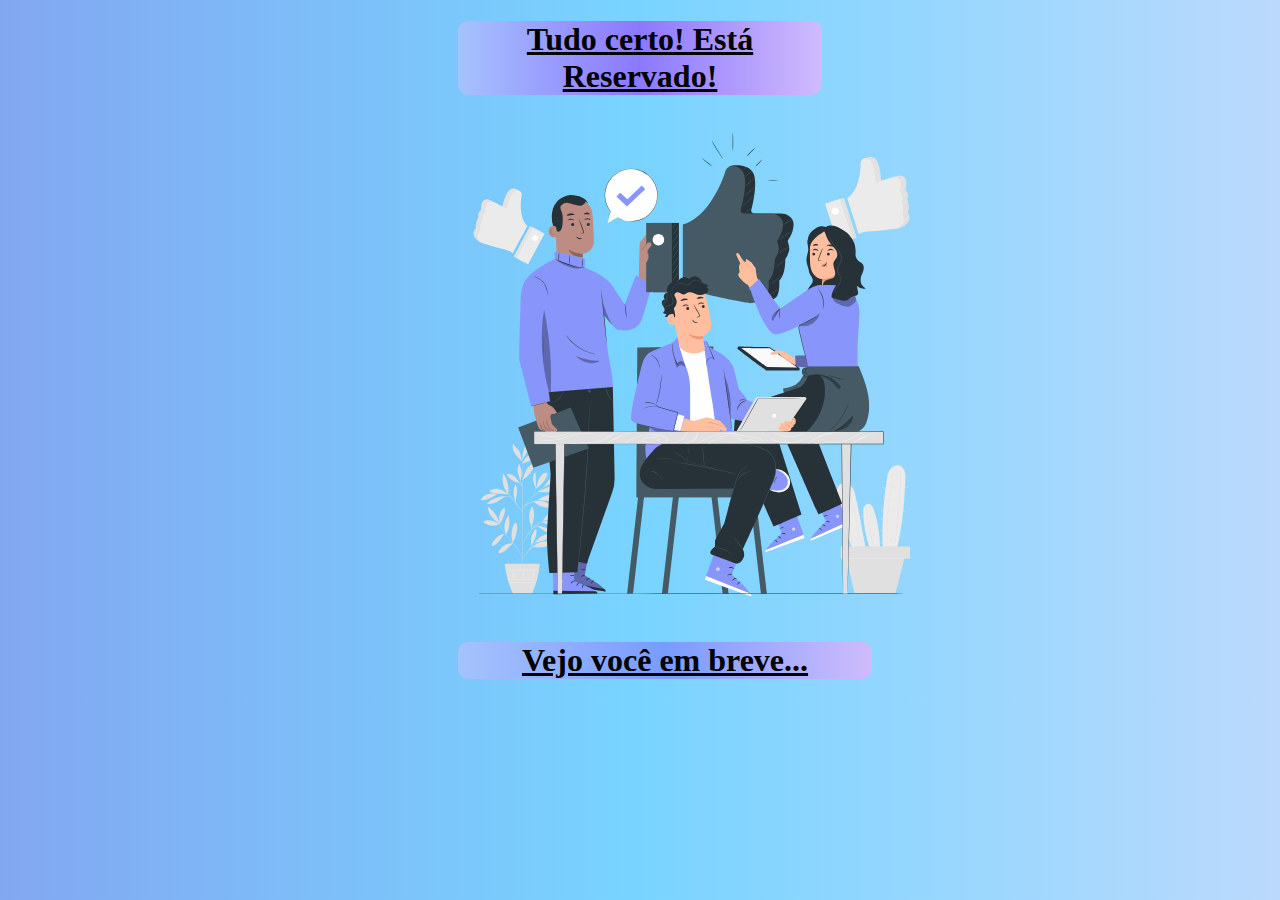
<file: confirmacao.html>
<!DOCTYPE html>
<html lang="pt-BR">
<head>
    <meta charset="UTF-8">
    <meta name="viewport" content="width=device-width, initial-scale=1.0">
    <title>Confirmação de Formulário</title>

 <!-- icons -->
        
 <link rel="shortcut icon" href="https://cdn-icons-png.flaticon.com/512/7601/7601946.png" type="image/x-icon/">   
 <link rel="apple-touch-icon" href="https://cdn-icons-png.flaticon.com/512/7601/7601946.png"/>

 <!-- /icons -->
 

    <style>
        body{
            background: var(--color-gradient);
            --color-purple-50: rgb(130, 167, 241);
            --color-purple-100: rgb(120, 212, 255);
            --color-purple-200: rgb(187, 217, 252);
            --color-gradient: linear-gradient(90deg, var(--color-purple-50), var(--color-purple-100), var(--color-purple-200))
        }

        div{
            text-align: center;
            margin-left: 450px;
            margin-right: 450px;
            border-radius: 10px;
            background: var(--color-gradient);
            --color-purple-50: rgb(166, 194, 252);
            --color-purple-100: rgb(140, 120, 255);
            --color-purple-200: rgb(207, 187, 252);
            --color-gradient: linear-gradient(90deg, var(--color-purple-50), var(--color-purple-100), var(--color-purple-200))
        }


        img{
            width: 500px;
            height: 500px;
           position: relative;
           margin-left: 440px;
          
           
        }
        #div2{
            text-align: center;
            margin-left: 450px;
            margin-right: 400px;
            border-radius: 10px;
            background: var(--color-gradient);
            --color-purple-50: rgb(166, 194, 252);
            --color-purple-100: rgb(120, 156, 255);
            --color-purple-200: rgb(207, 187, 252);
            --color-gradient: linear-gradient(90deg, var(--color-purple-50), var(--color-purple-100), var(--color-purple-200))
        }
    </style>

    <script>

 setTimeout(function() {
   window.location.href = "conteudo.html";
  }, 5000);
    
    </script>

</head>
<body>

    <div  style="display:flexbox; ">
        <h1 style="text-decoration: underline;">Tudo certo!  Está Reservado!</h1></div>
      
<img src="assets/good-team-animate.svg" />

<div  id="div2" style="display:flexbox;  ">
    <h1 style="text-decoration: underline;">Vejo você em breve...</h1></div>
  

</body>
</html>
</file>
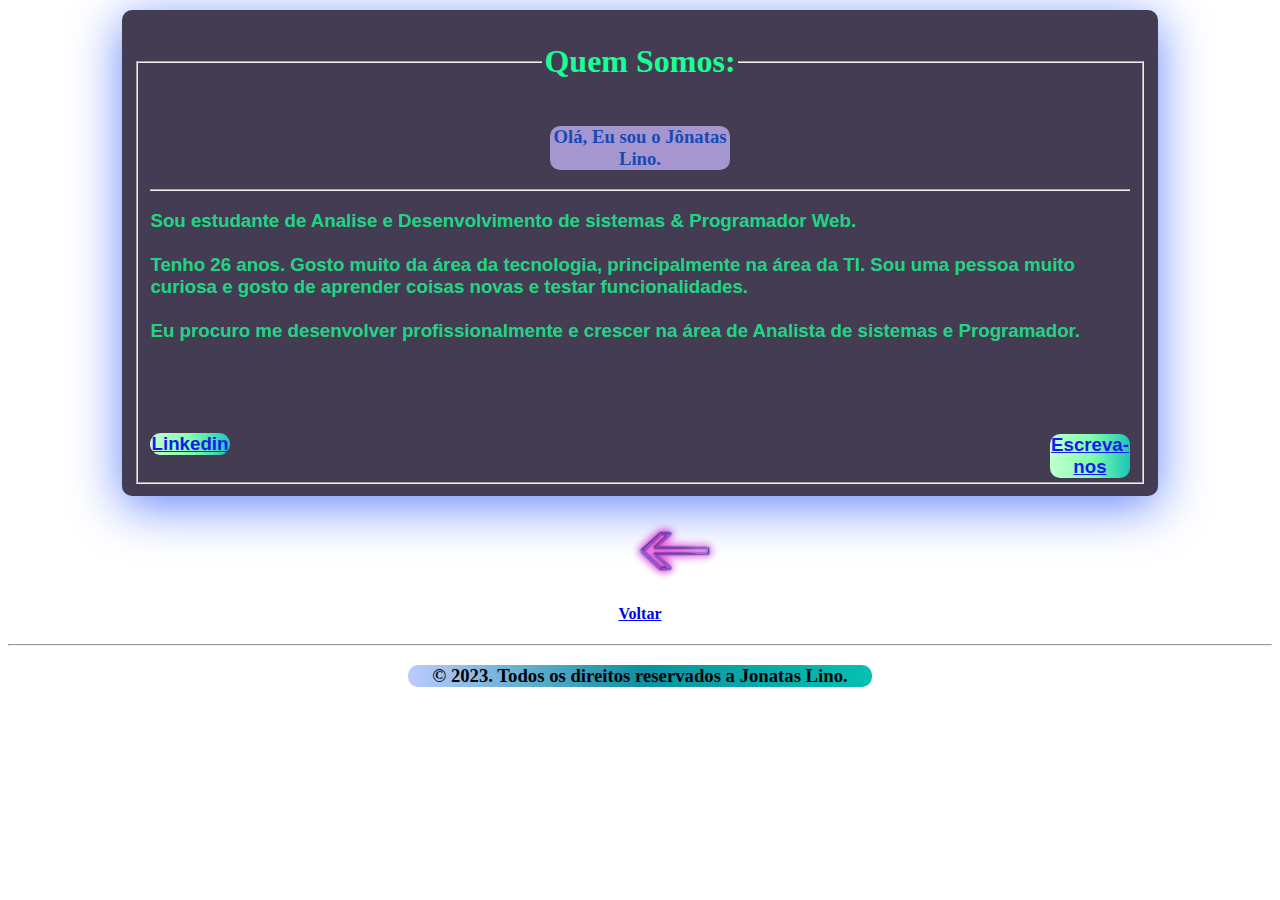
<file: quemsomos.html>
<!DOCTYPE html>
<html>
<!-- Início do cabeçalho-->

<head>

    <meta charset="utf-8" />
    <title>
        Página do autor e Contato(s)
    </title>

    <!-- icons -->

    <link rel="shortcut icon" href="https://cdn-icons-png.flaticon.com/512/7601/7601946.png" type="image/x-icon/">
    <link rel="apple-touch-icon" href="https://cdn-icons-png.flaticon.com/512/7601/7601946.png" />

    <!-- /icons -->

    <link rel="stylesheet" href="CSS/quemsomos.css">
</head>
<!--Início do corpo da página(conteúdo)-->

<body>

    <div class="container">
        <fieldset>
            <legend style="text-align: center;">
                <h1 style="color: #00ff88;">Quem Somos:</h1>
            </legend>
            <p>
            <h3 id="h3">
                Olá, Eu sou o Jônatas Lino.</h3>
            <hr>


            <h3
                style="font-family: 'Franklin Gothic Medium', 'Arial Narrow', Arial, sans-serif; text-justify: auto; color: #00ff88ce;">
                <label> Sou estudante de Analise e Desenvolvimento de sistemas & Programador Web.<br><br>

                    <div>Tenho 26 anos. Gosto muito da área da tecnologia, principalmente na área da TI. Sou uma pessoa
                        muito curiosa e gosto de aprender coisas novas
                        e testar funcionalidades. </div> <br>

                    <div>
                        Eu procuro me desenvolver profissionalmente e crescer na área de Analista de sistemas e
                        Programador.
                    </div><br>
                   

                </label>

                <br> <br>

                <div class="div">
                    <a href="https://www.linkedin.com/in/j%C3%B4natas-lino-903a0558/">
                        <h4 style="margin-bottom: -45px;">Linkedin</h4>
                    </a>
                </div>

                <div class="div2"><a href="mailto:jonataslino9@gmail.com">
                        <h4 style="margin-bottom: -25px;">Escreva-nos</h4>
                    </a></div>





        </fieldset>
    </div>

   <div><a href="index.html"><img  src="assets/imgs/seta.png"
        class="dirimage">
   <h4 id="h4" style="text-align: center; margin-top: 5px;">
  Voltar</a></div>

    <hr />

    <h3 id="h31"> &copy; 2023. Todos os direitos
        reservados a Jonatas Lino.
    </h3>

    <body>

</html>
</file>
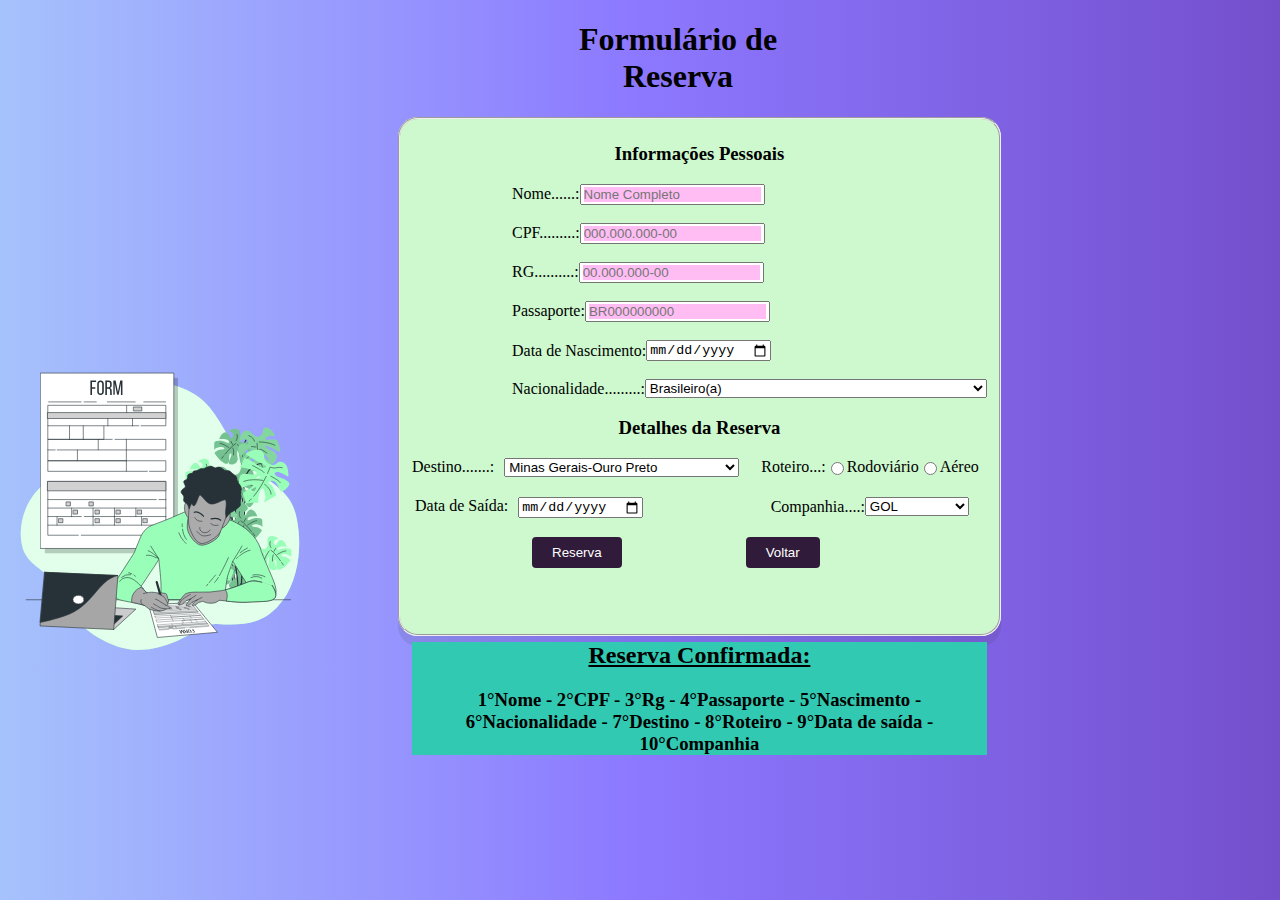
<file: reserva.html>
<!DOCTYPE html>
<html lang="pt-BR">

<head>
    <meta charset="UTF-8">
    <meta name="viewport" content="width=device-width, initial-scale=1.0">
    <title>Formulário de Reserva</title>

 <!-- icons -->
        
 <link rel="shortcut icon" href="https://cdn-icons-png.flaticon.com/512/7601/7601946.png" type="image/x-icon/">   
 <link rel="apple-touch-icon" href="https://cdn-icons-png.flaticon.com/512/7601/7601946.png"/>

 <!-- /icons -->
 

    <link rel="stylesheet" href="CSS/reserva.css">

    <script src="Javascript/reserva.js"></script>
  

</head>

<body>

    <div>
        <h1 style="background-image: url(https://media0.giphy.com/media/1TpGKApbHmkZa/200w.webp?cid=ecf05e47qbril15kqpevi73pqm4l4hdw3118g2g363jpqq9m&ep=v1_gifs_related&rid=200w.webp&ct=g );">Formulário de Reserva</h1>
    </div>

    <div class="container">

        <fieldset>
            <form name="freservas">
                <h3>Informações Pessoais</h3>
                <div id="informacoesPessoais">

                    <label for="nome">Nome......:
                        <input type="text" id="nome" name="nome" placeholder="Nome Completo" required> </label><br>

                    <label for="cpf">CPF.........:
                        <input type="text" id="cpf" name="cpf" placeholder="000.000.000-00" required></label> <br>

                    <label for="rg">RG..........:
                        <input type="text" id="rg" name="rg" placeholder="00.000.000-00" required> </label> <br>

                    <label for="passaporte">Passaporte:
                        <input type="text" id="passaporte" name="passaporte" placeholder="BR000000000" required>
                    </label> <br>


                    <label for="nascimento"> Data de Nascimento:
                        <input type="date" id="nascimento" name="nascimento" required></label><br>

                    <label for="nacionalidade">Nacionalidade.........:
                        <select size="1" id="nacionalidade" name="nacionalidade" required>

                            <option value="Brasileiro(a)">Brasileiro(a)</option>
                            <option value="Italiano(a)">Italiano(a)</option>
                            <option value="Americano(a)">Americano(a)</option>
                            <option value="Outros">Outros(identificar depois do cadastro a nacionalidade)</option>
                        </select>

                    </label>
                </div>


                <div id="detalhesReserva">
                    <h3>Detalhes da Reserva</h3>

                    <table>
                        <tr>
                            <label>Destino.......:
                                <select name="destino" id="destino" size="1">

                                    <option value="Minas Gerais-Ouro Preto">Minas Gerais-Ouro Preto</option>
                                    <option value="Rio Grande do Sul-Bento gonçalves">Rio Grande do Sul-Bento gonçalves</option>
                                    <option value="Mato Grosso do Sul-Dourados">Mato Grosso do Sul-Dourados</option>
                                    <option value="Equador-Galápagos">Equador-Galápagos</option>
                                    <option value="Escócia-Edimburgo">Escócia-Edimburgo</option>
                                    <option value="Itália-Veneza">Itália-Veneza</option>
                                </select>


                                <label id="roteiro">Roteiro...:<input type="radio" name="rdoroteiro"
                                        value="rodoviário" />Rodoviário
                                    <input type="radio" name="rdoroteiro" value="aereo" />Aéreo</label>
                                <td><br>


                                    <label>Data de Saída: <input type="date" id="dataSaida" name="datasaida"
                                            required></label>

                                <td>


                                    <label style="margin-bottom: -19px;  margin-left: 124px;">Companhia....:
                                        <select name="Companhia" size="1">
                                            <option value="GOL">GOL</option>
                                            <option value="PASSAREDO">PASSAREDO</option>
                                            <option value="LATAM">LATAM</option>
                                            <option value="AZUL"> AZUL</option>
                                        </select>
                                    </label>

                    </table> <br>
                    <button type="button" value="reservar" onclick="reservar()">Reserva</button>
                    <button type="button" onclick="voltar()">Voltar</button>
                </div>
            </form>

        </br> <br> <br>
        
        <div id="reservas" style="display:flexbox; background-color: rgb(49, 201, 178);">
            <h2 style="text-decoration: underline; text-align: center;"> Reserva Confirmada:</h2>
            <h3> 1°Nome - 2°CPF - 3°Rg - 4°Passaporte - 5°Nascimento - 6°Nacionalidade - 7°Destino - 8°Roteiro - 9°Data de saída - 10°Companhia</h3>
            <h3 id="saida"></h3>

        </fieldset>
    </div>
        <div><img src="assets/forms-animate.svg" class="imagem"></div>

</body>

</html>
</file>
<file: CSS/quemsomos.css>
body {
    background-image: url("https://external-content.duckduckgo.com/iu/?u=https%3A%2F%2Fstatic.vecteezy.com%2Fsystem%2Fresources%2Fpreviews%2F003%2F334%2F919%2Flarge_2x%2Fdesktop-source-code-and-wallpaper-by-coding-and-programming-free-photo.jpg&f=1&nofb=1&ipt=272bd4a80ee81f7e260cff1e1a55ff52ee8d2ed12467d2254b6f3d8abdd0f434&ipo=images")
}


.container {
    width: 80%;
    margin: 10px auto;
    opacity: 90%;
    background-color: #2f2841;
    padding: 12px;
    border-radius: 10px;
    /*box-shadow: 0px 0px 10px rgba(0, 0, 0, 0.2);*/
    box-shadow: 0px 10px 50px rgb(82, 121, 248)
}

#h3 {
    text-align: center;
    color: rgb(0, 55, 173);
    background-color: #9c8bcc;
    margin-right: 400px;
    margin-left: 400px;
    border-radius: 10px;

}

#h31 {
    text-align: center;
    color: rgb(2, 3, 7);
    margin-right: 400px;
    margin-left: 400px;
    border-radius: 10px;
    background: var(--color-gradient);
    --color-purple-50: rgb(188, 204, 255);
    --color-purple-100: rgb(15, 144, 161);
    --color-purple-200: rgb(5, 192, 176);
    --color-gradient: linear-gradient(90deg, var(--color-purple-50), var(--color-purple-100), var(--color-purple-200));

}

.div2 {
    text-align: center;
    margin-left: 900px;

    border-radius: 10px;
    background: var(--color-gradient);
    --color-purple-50: rgb(188, 255, 203);
    --color-purple-100: rgb(120, 255, 165);
    --color-purple-200: rgb(5, 192, 176);
    --color-gradient: linear-gradient(90deg, var(--color-purple-50), var(--color-purple-100), var(--color-purple-200));

}

.div {

    text-align: center;
    margin-right: 900px;
    border-radius: 20px;
    background: var(--color-gradient);
    --color-purple-50: rgb(188, 255, 203);
    --color-purple-100: rgb(120, 255, 165);
    --color-purple-200: rgb(5, 192, 176);
    --color-gradient: linear-gradient(90deg, var(--color-purple-50), var(--color-purple-100), var(--color-purple-200));

}



.dirimage {
width: 90px;
height: 90px;
margin-left: 630px;
padding: 0px;
position: relative;
align-items: center;
left: -8px;
}
</file>
<file: CSS/reserva.css>
body {
    width: 100%;
    height: 100%;
    background: var(--color-gradient);
    --color-purple-50: rgb(166, 194, 252);
    --color-purple-100: rgb(140, 120, 255);
    --color-purple-200: rgb(116, 79, 204);
    --color-gradient: linear-gradient(90deg, var(--color-purple-50), var(--color-purple-100), var(--color-purple-200));
}

h1 {
    text-align: center;
    border-radius: 10px;
    margin-left: 540px;
    margin-right: 480px;
    /* background-color: rgb(104, 22, 255) */
}

h3 {
    text-align: center;
}

::placeholder {
    background-color: rgb(255, 189, 244);

}

#dataSaida,
#destino {
    margin-bottom: -2px;
    margin-left: 10px;
}

#roteiro {
    margin-left: 22px;
}

.container,
fieldset {
    width: 500px;
    height: 500px;
    margin: 0 auto;
    border-radius: 20px;
    background-color: #cef8ce;
    box-shadow: 0 10px rgba(41, 39, 39, 0.1);


}



label {
    display: flex;
    align-items: center;
}



button {
    margin-inline-start: 120px;
    background-color: rgb(48, 27, 58);
    color: white;
    padding: 8px 20px;
    border: none;
    border-radius: 4px;
    cursor: pointer;
}

#informacoesPessoais {
    margin-left: 100px;
}

.div1 {
    margin: auto;
    width: 80%;
    height: 90px;
}


.imagem {
    width: 300px;
    height: 300px;
    margin-top: -260px;
    position: relative;
    left: 2px;
}
</file>
